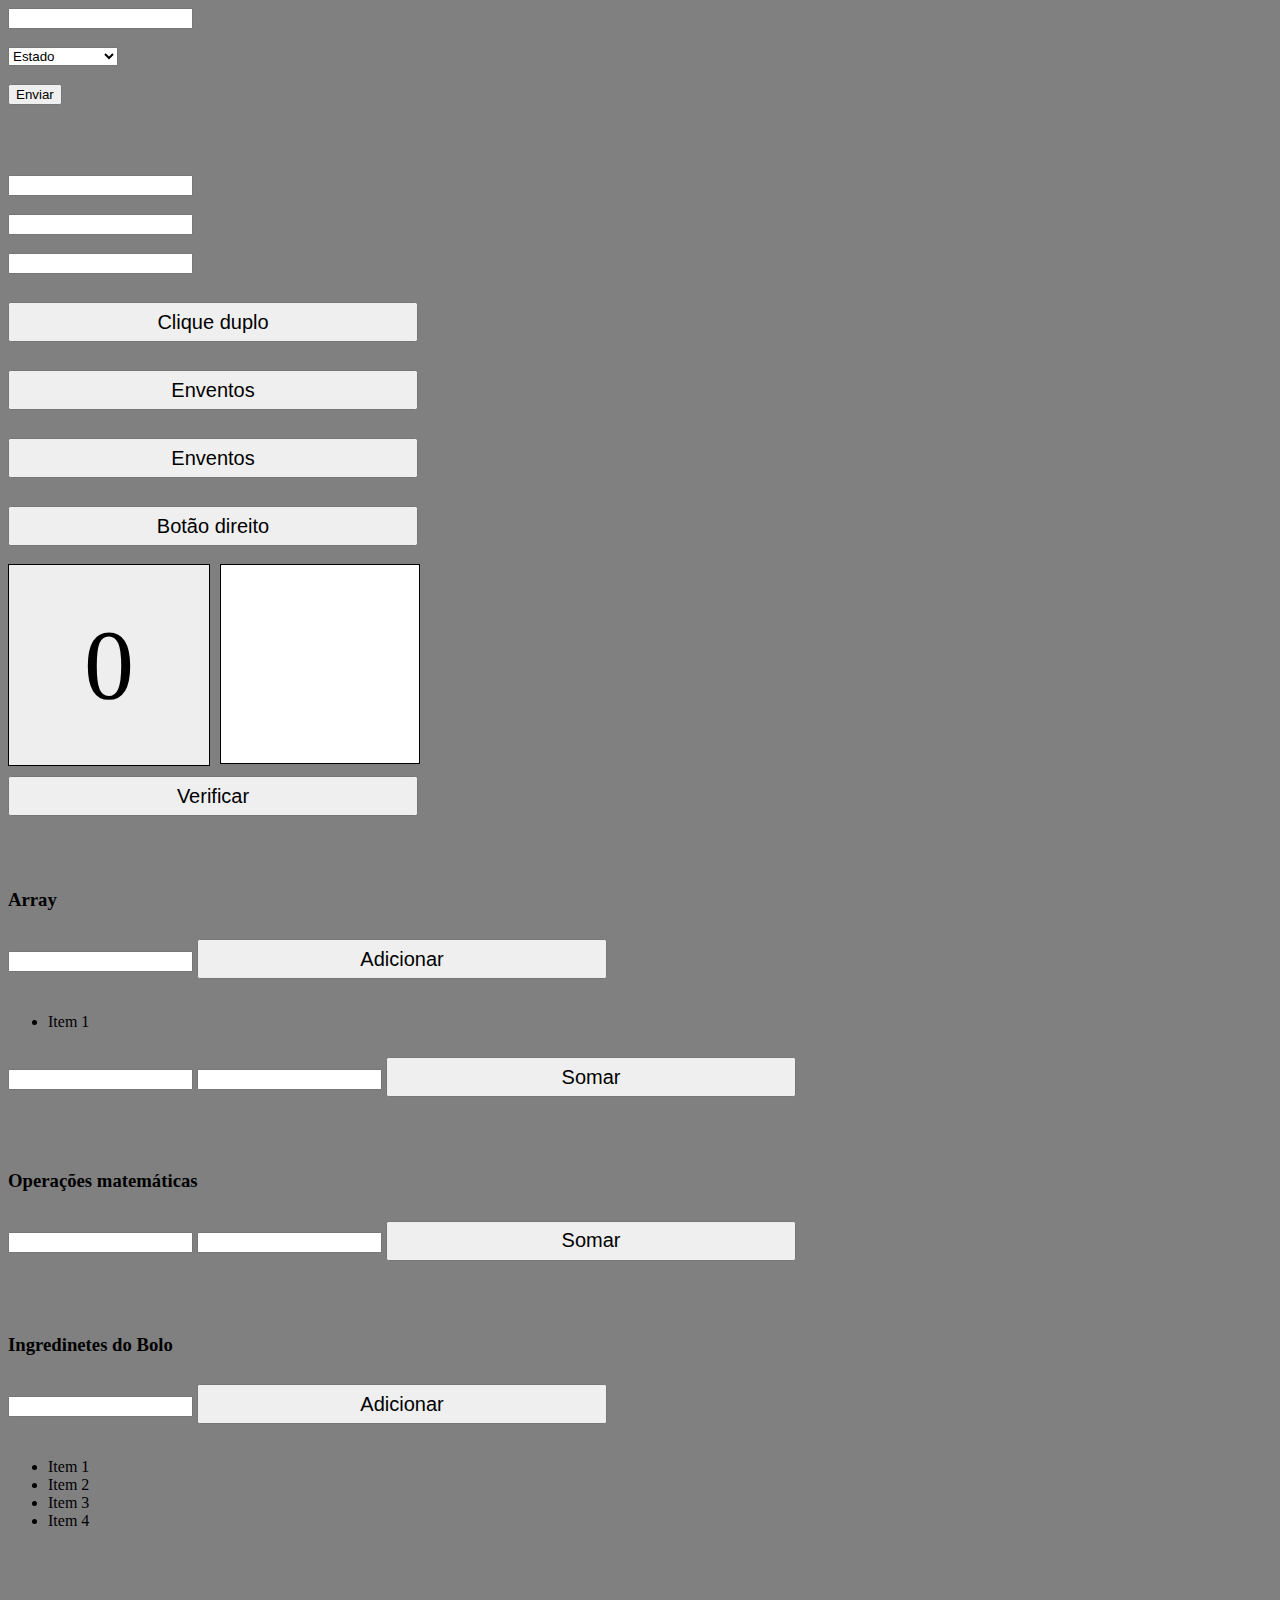
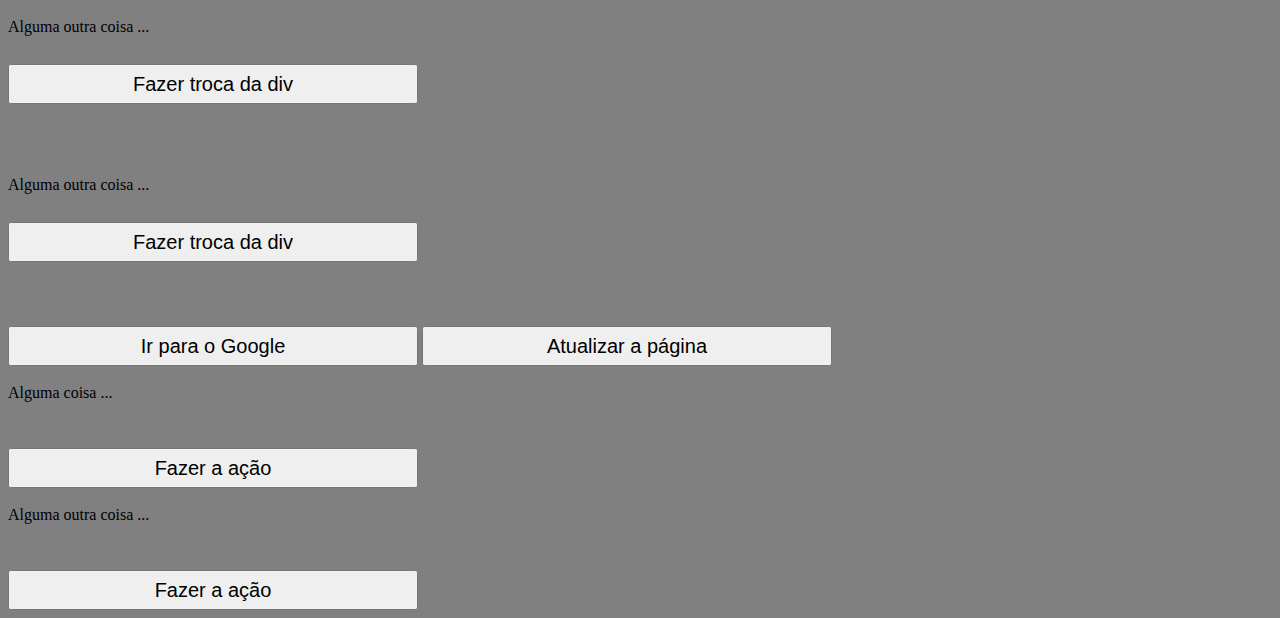
<file: index.html>
<html>
    <head>
        <meta http-equiv="Content-Type" content="text/html; charset=utf-8" />
        <title>Página de Teste</title>
        <script type="text/javascript" src="js/script.js"></script>
        <link href="css/style.css" rel="stylesheet" type="text/css" />
    </head>
    <!--<body onload="resetar()">-->
    <!--<body onload="carregou()">-->
        <body>
            <form method="POST" onsubmit="">
                <input type="text" name="nome" onfocus="focou" onblur="desfocou"/><br/><br/>

                <select name="cidade" onchange="mudouOpcao(this)">
                    <option>Estado</option>
                    <option>São Paulo</option>
                    <option>Rio de Janeiro</option>
                    <option>Belo Horizonte</option>
                    <option>Recife</option>
                </select><br/><br/>

                <input type="submit" value="Enviar" />
            </form>

            

        <br/><br/><br/>
        <input type="text" onkeydown="apertouTecla(event)" /> <!--ao pressionar a tecla-->
        <br/><br/>

        <input type="text" onkeyup="apertouTecla(event)" /> <!--ao soltar a tecla-->
        <br/><br/>

        <input type="text" onkeypress="apertouTecla(event)" /> <!--ao matem precionado a tecla-->
        <br/><br/>


        <button 
        ondblclick="cliqeuDuplo()" 
        >Clique duplo</button>

        <br/><br/>

        <button 
        onmousedown="apertouMouse()" 
        onmouseup="soltouMouse()" 
        onmouseover="mouseCima()"
        onmouseout="mouseSaiu()"
        onmousemove="mouseMove()"
        >Enventos</button>

        <br/><br/>
        
        <button 
        onclick="clicou()"
        >Enventos</button>
        
        <br/><br/>

        <!--bloqueando o botão direito-->
        <button 
        oncontextmenu="return botaoDireito()"
        >Botão direito</button>
        
        <br/><br/>

        <div id="n1">0</div>
        <input type="text" id="n2" />
        <div style="clear: both;"></div>
        <button onclick="verificar()">Verificar</button>

        <br /> <br /> <br />

        <br />
        <h3>Array</h3>

        <input type="text" id="ingrediente" />
        <button onclick="listaArray()">Adicionar</button>
        <br/><br/>
        <ul id="lista">
            <li>Item 1</li>

        </ul>
        <input type="text" name="campo1" id="campo1"/>
        <input type="text" name="campo2"id="campo2"/>
        <button onclick="listaArray()">Somar</button>
        
        <br /><br /><br />


        <br />
        <h3>Operações matemáticas</h3>

        <input type="text" name="campo1" id="campo1"/>
        <input type="text" name="campo2"id="campo2"/>
        <button onclick="somar()">Somar</button>
        
            <br /><br /><br />

        <!--Criando uma funçao com parametros em JS-->
        <br />
        <h3>Ingredinetes do Bolo</h3>

        <input type="text" id="ingrediente" />
        <button onclick="adicionarIngrediente()">Adicionar</button>
        <br/><br/>
        <ul id="lista">
            <li>Item 1</li>
            <li>Item 2</li>
            <li>Item 3</li>
            <li>Item 4</li>
        </ul>
        
            <br /><br /><br />



        <!--Criando uma funçao com parametros em JS-->
        <br />
        <div id="area">Alguma outra coisa ...</div>
        <br />
        <button onclick="tocarNome('José', 80)">Fazer troca da div</button>
        <br /><br /><br /><br />



        <!--Criando uma funçao em JS-->
        <br />
        <div id="area">Alguma outra coisa ...</div>
        <br />
        <button onclick="tocarDiv()">Fazer troca da div</button>
        <br /><br /><br /><br />

        <button onclick="window.location.href = 'http://www.google.com';">Ir para o Google</button>        
        <button onclick="window.location.href = 'http://localhost/modulogit';">Atualizar a página</button>
        <br /><br />
        <div id="area">Alguma coisa ...</div>
        <br /><br />
        <button onclick="document.getElementById('area').innerHTML = prompt('Qual o seu nome?');">Fazer a ação</button>
        <br /><br />
        <div id="area">Alguma outra coisa ...</div>
        <br /><br />
        <button onclick="this.innerHTML = prompt('Qual o nome do botão?');">Fazer a ação</button>
    </body>

</html>
</file>
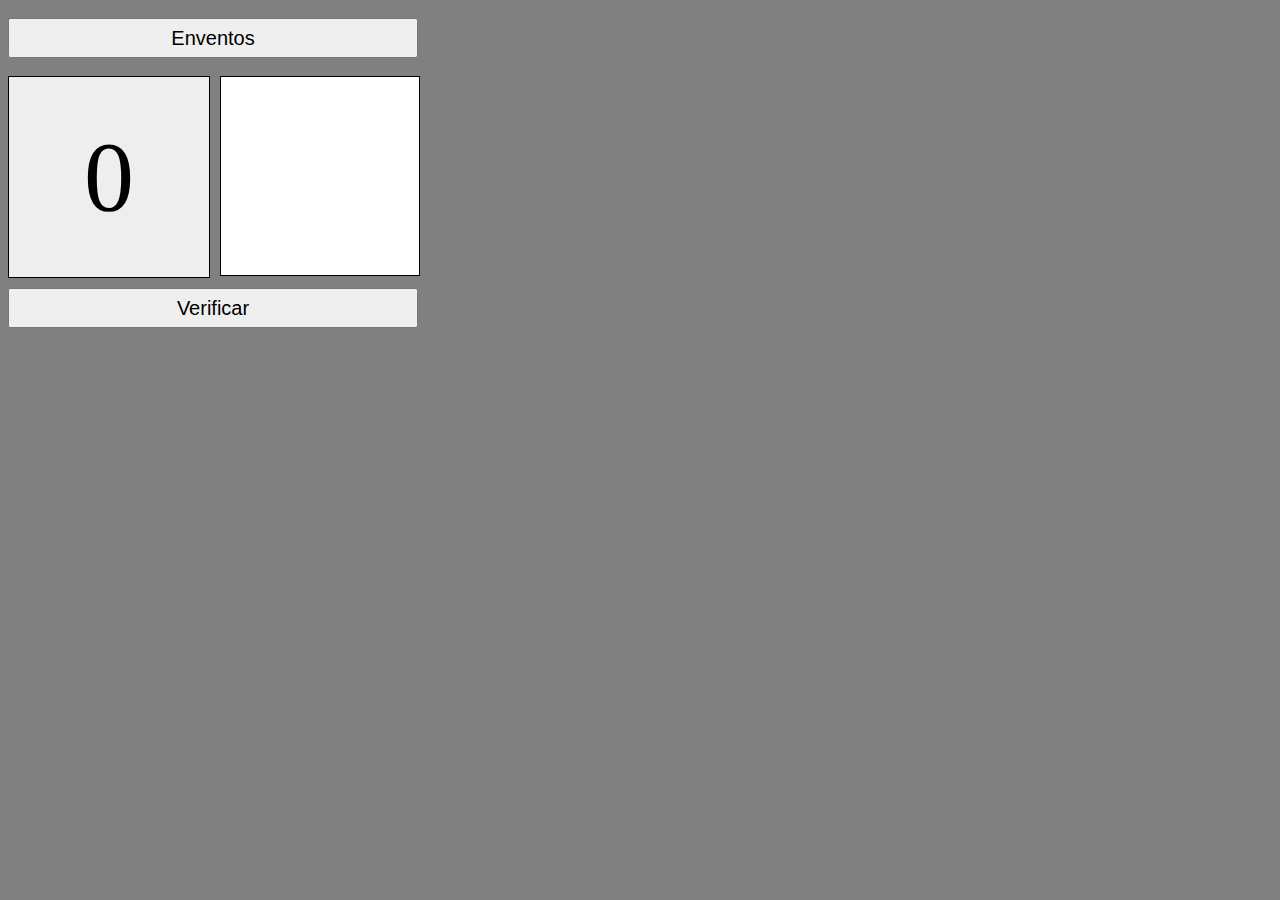
<file: teste.html>
<html>
    <head>
        <meta http-equiv="Content-Type" content="text/html; charset=utf-8" />
        <title>Página de Teste</title>
        <script type="text/javascript" src="js/script.js"></script>
        <link href="css/style.css" rel="stylesheet" type="text/css" />
    </head>
    <body>
        <button onmousedown="apertouMouse">Enventos</button>

        <br/><br/>
        <div id="n1">0</div>
        <input type="text" id="n2" />
        <div style="clear: both;"></div>
        <button onclick="verificar()">Verificar</button>

        <br /> <br /> <br />
    </body>
</html>
</file>
<file: css/style.css>
body{
    background-color: gray;
}

#n1{
    width: 200px;
    height: 200px;
    border: 1px solid #000000;
    float:left;
    margin-right:10;
    font-size: 100px;
    text-align: center;
    line-height: 200px;
    background-color: #eeeeee;
}
#n2{
    width: 200px;
    height: 200px;
    border: 1px solid #000000;
    float:left;
    margin-right:10;
    font-size: 100px;
    text-align: center;
    line-height: 200px;
}
button{
    width: 410px;
    height: 40px;
    margin-top: 10px;
    font-size: 20px;
}
</file>
